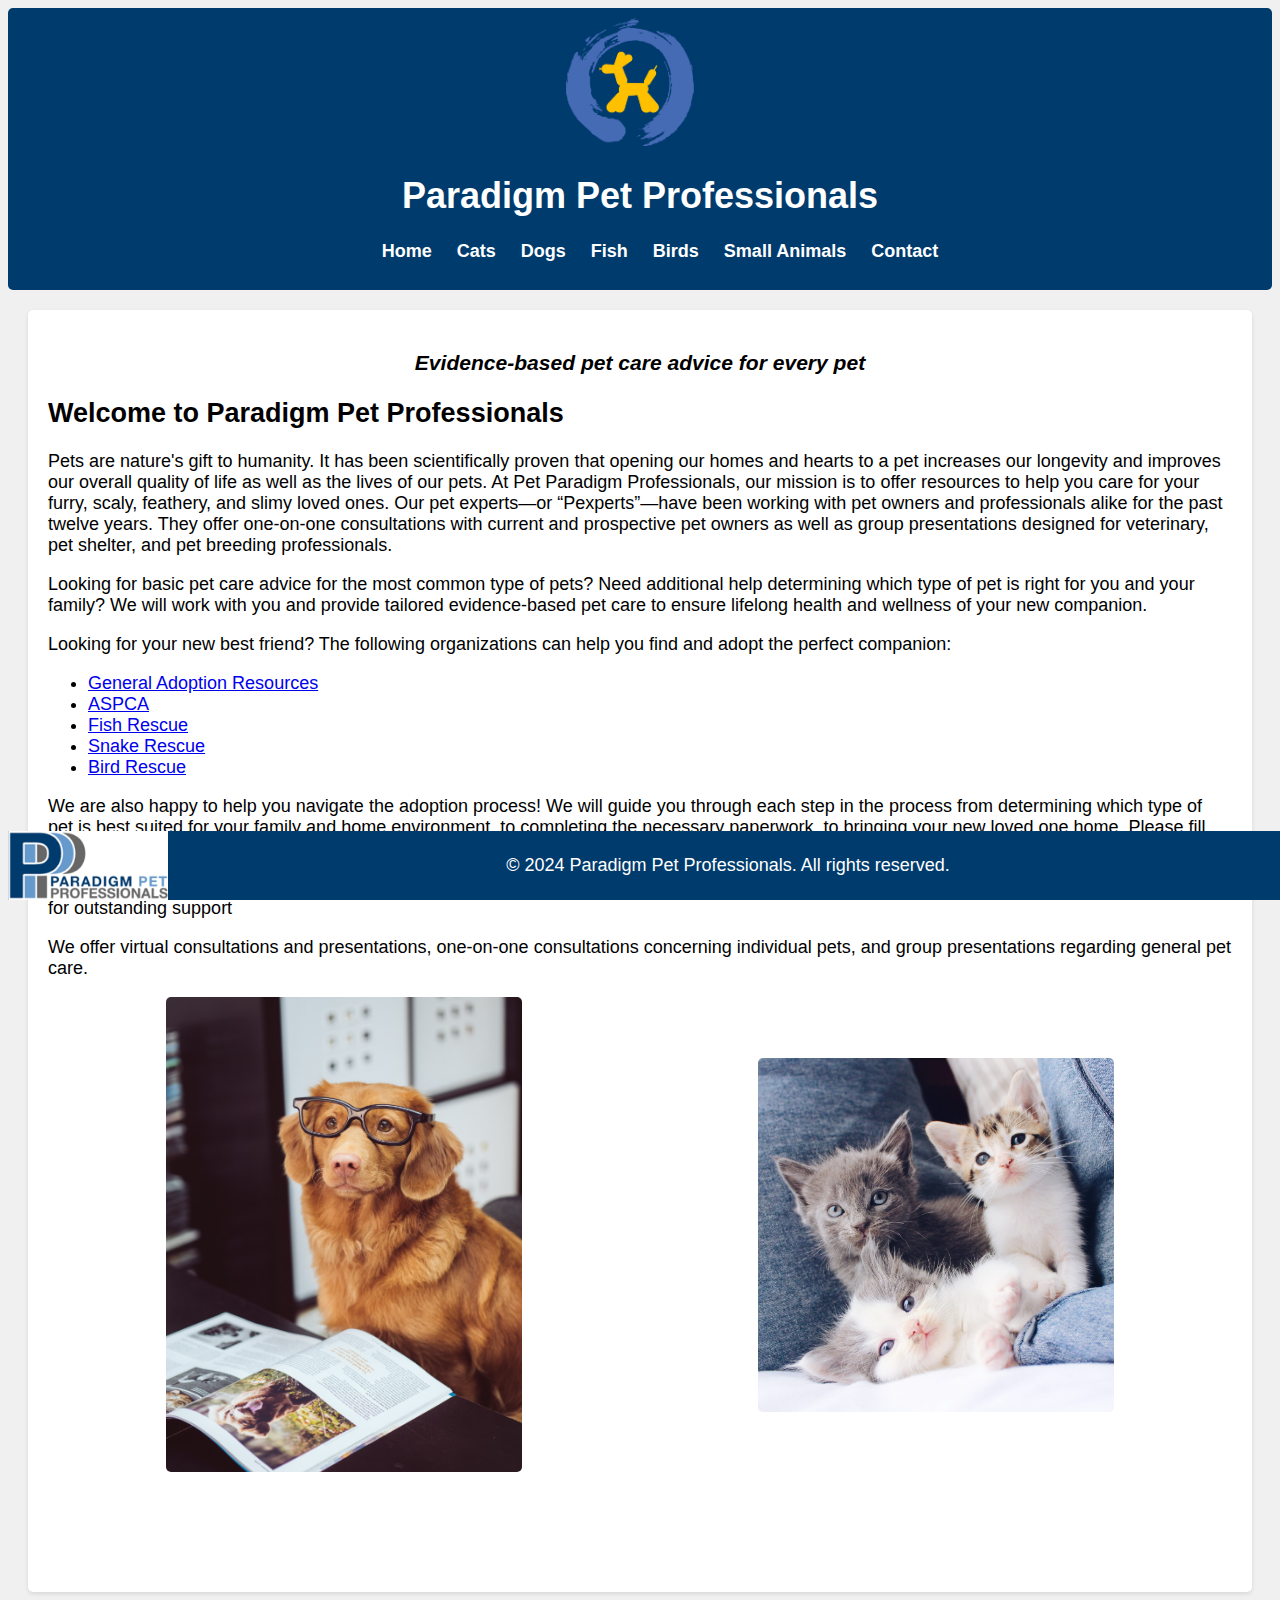
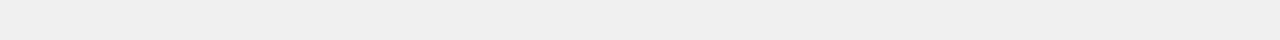
<file: index.html>
<!DOCTYPE html>
<html lang="en">

<head>
    <meta charset="UTF-8">
    <meta http-equiv="X-UA-Compatible" content="IE=edge">
    <meta name="viewport" content="width=device-width, initial-scale=1.0">
    <title>Paradigm Pet Professionals</title>
    <link rel="stylesheet" href="styles.css">
</head>

<body>
    <header>
        
        <img src="images/logo1.png" alt="Paradigm Pet Professionals Logo">
        <h1>Paradigm Pet Professionals</h1>
        <nav>
            <ul>
                <li><a href="index.html">Home</a></li>
                <li><a href="cat.html">Cats</a></li>
                <li><a href="dog.html">Dogs</a></li>
                <li><a href="fish.html">Fish</a></li>
                <li><a href="bird.html">Birds</a></li>
                <li><a href="small_animal.html">Small Animals</a></li>
                <li><a href="contact.html">Contact</a></li>
            </ul>
            
        </nav>
    </header>


    <main>
        
        <section>
            <h3 style="text-align: center; font-style: italic;">Evidence-based pet care advice for every pet</h3>
            <h2>Welcome to Paradigm Pet Professionals</h2>
            <p>Pets are nature's gift to humanity. It has been scientifically proven that opening our homes and hearts
                to a pet increases our longevity and improves our overall quality of life as well as the lives of our
                pets. At Pet Paradigm Professionals, our mission is to offer resources to help you care for your furry,
                scaly, feathery, and slimy loved ones. Our pet experts—or “Pexperts”—have been working with pet owners
                and professionals alike for the past twelve years. They offer one-on-one consultations with current and
                prospective pet owners as well as group presentations designed for veterinary, pet shelter, and pet
                breeding professionals.</p>
            <p>Looking for basic pet care advice for the most common type of pets? Need additional help determining
                which type of pet is right for you and your family? We will work with you and provide tailored
                evidence-based pet care to ensure lifelong health and wellness of your new companion.</p>
            <p>Looking for your new best friend? The following organizations can help you find and adopt the perfect
                companion:
            <ul>
                <li><a href="https://theshelterpetproject.org/">General Adoption Resources</a></li>
                <li><a href="https://www.aspca.org/">ASPCA</a></li>
                <li><a href="https://www.sterlingshelter.org/humane-society/koi-fish-rescue/">Fish Rescue</a></li>
                <li><a href="https://savethesnakes.org/snakerescuecall/">Snake Rescue</a></li>
                <li><a href="https://ftlob.rescuegroups.org/">Bird Rescue</a></li>
            </ul>
            </p>
            <p>We are also happy to help you navigate the adoption process! We will guide you through each step in the
                process from determining which type of pet is best suited for your family and home environment, to
                completing the necessary paperwork, to bringing your new loved one home. Please fill out our contact
                form to request a consultation. We will contact you within 48 hours to schedule a consultation. All
                fields are required.</p>
                <p>Paradigm Pet Professionals has 12 years of experience working with pet owners, certifications in pet
                health and nutrition, and customer recognition for outstanding support </p>
                <p>We offer virtual consultations and presentations, one-on-one consultations concerning individual pets, and group
                presentations regarding general pet care.</p>
                <div class="images">
                    <img src="images/front_page1.png" alt="Front image 1">
                    <img src="images/front_page2.png" alt="Front image 2">
                </div>
            </section>
    </main>
    <footer>
        <img src="images/logo2.png" alt="logo Image 2" style=" width: 160px;">
        <p style="text-align: center; flex: 1;">&copy; 2024 Paradigm Pet Professionals. All rights reserved.</p>
    </footer>
</body>
</html>
</file>
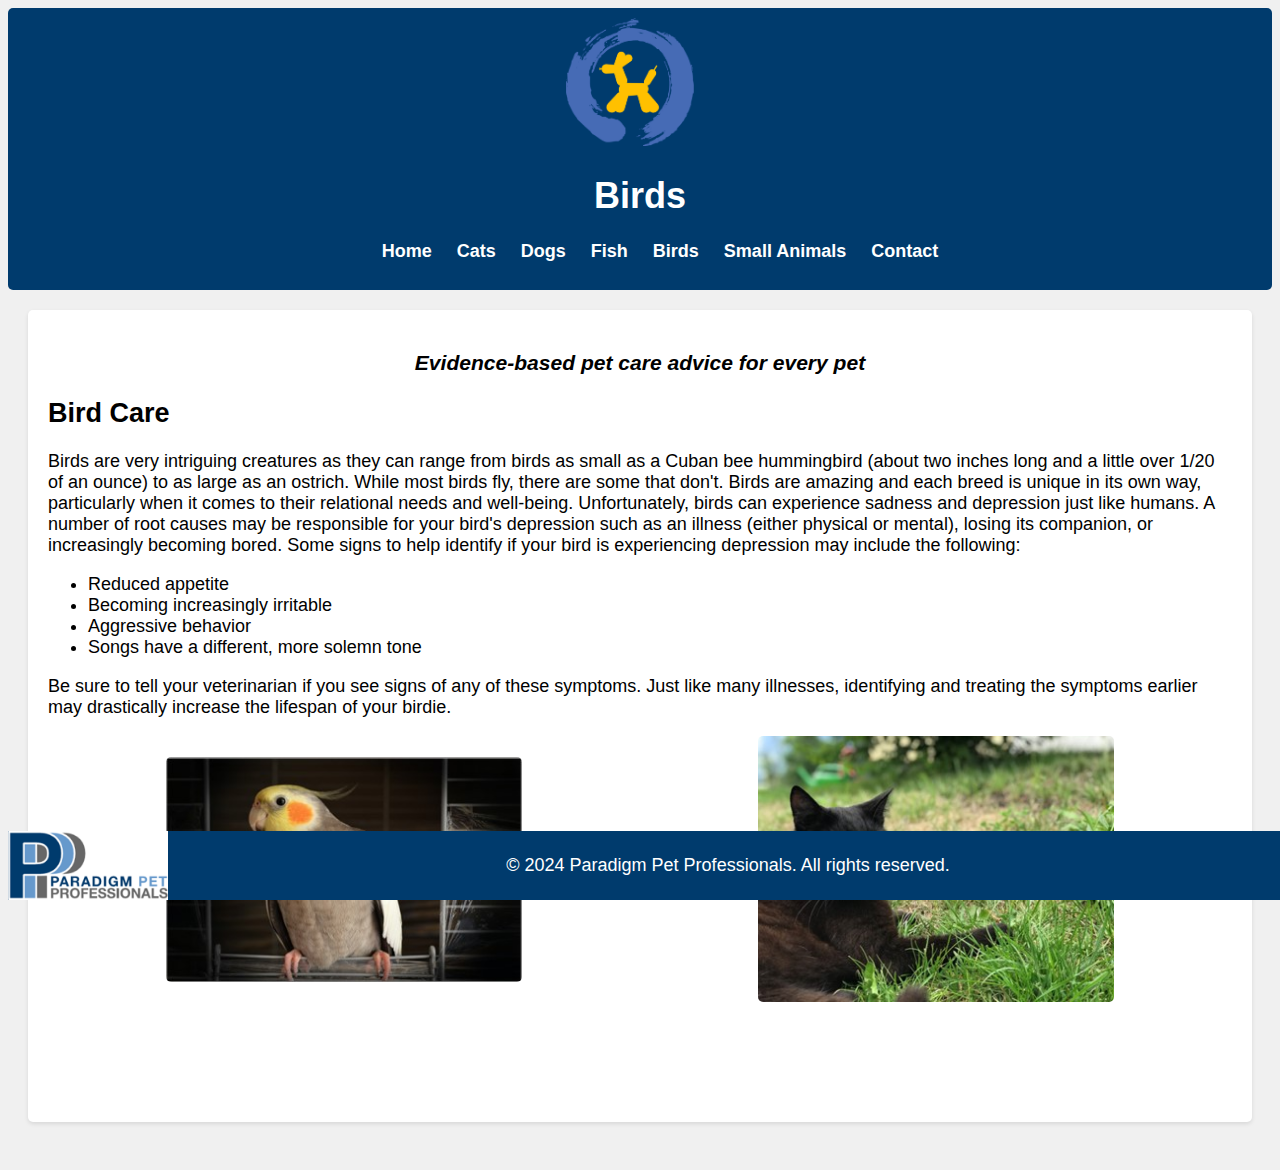
<file: bird.html>
<!DOCTYPE html>
<html lang="en">

<head>
    <meta charset="UTF-8">
    <meta http-equiv="X-UA-Compatible" content="IE=edge">
    <meta name="viewport" content="width=device-width, initial-scale=1.0">
    <title>Birds</title>
    <link rel="stylesheet" href="styles.css">
</head>

<body>
    <header>
        <img src="images/logo1.png" alt="Paradigm Pet Professionals Logo">
        <h1>Birds</h1>
        <nav>
            <ul>
                <li><a href="index.html">Home</a></li>
                <li><a href="cat.html">Cats</a></li>
                <li><a href="dog.html">Dogs</a></li>
                <li><a href="fish.html">Fish</a></li>
                <li><a href="bird.html">Birds</a></li>
                <li><a href="small_animal.html">Small Animals</a></li>
                <li><a href="contact.html">Contact</a></li>
            </ul>
        </nav>
    </header>

    <main>
        <section>
            <h3 style="text-align: center; font-style: italic;">Evidence-based pet care advice for every pet</h3>
            <h2>Bird Care</h2>
            <p>Birds are very intriguing creatures as they can range from birds as small as a Cuban bee hummingbird
                (about two inches long and a little over 1/20 of an ounce) to as large as an ostrich. While most birds
                fly, there are some that don't. Birds are amazing and each breed is unique in its own way, particularly
                when it comes to their relational needs and well-being. Unfortunately, birds can experience sadness and
                depression just like humans. A number of root causes may be responsible for your bird's depression such
                as an illness (either physical or mental), losing its companion, or increasingly becoming bored. Some
                signs to help identify if your bird is experiencing depression may include the following:</p>
            <ul>
                <li>Reduced appetite</li>
                <li>Becoming increasingly irritable</li>
                <li>Aggressive behavior</li>
                <li>Songs have a different, more solemn tone</li>
            </ul>
            <p>Be sure to tell your veterinarian if you see signs of any of these symptoms. Just like many illnesses,
                identifying and treating the symptoms earlier may drastically increase the lifespan of your birdie.</p>
        <div class="images">
            <img src="images/bird1.jpg" alt="bird Image 1">
            <img src="images/bird2.jpg" alt="bird Image 2">
        </div>
            </section>
    </main>

    <footer>
        <img src="images/logo2.png" alt="logo Image 2" style=" width: 160px;">
        <p style="text-align: center; flex: 1;">&copy; 2024 Paradigm Pet Professionals. All rights reserved.</p>
    </footer>
</body>

</html>
</file>
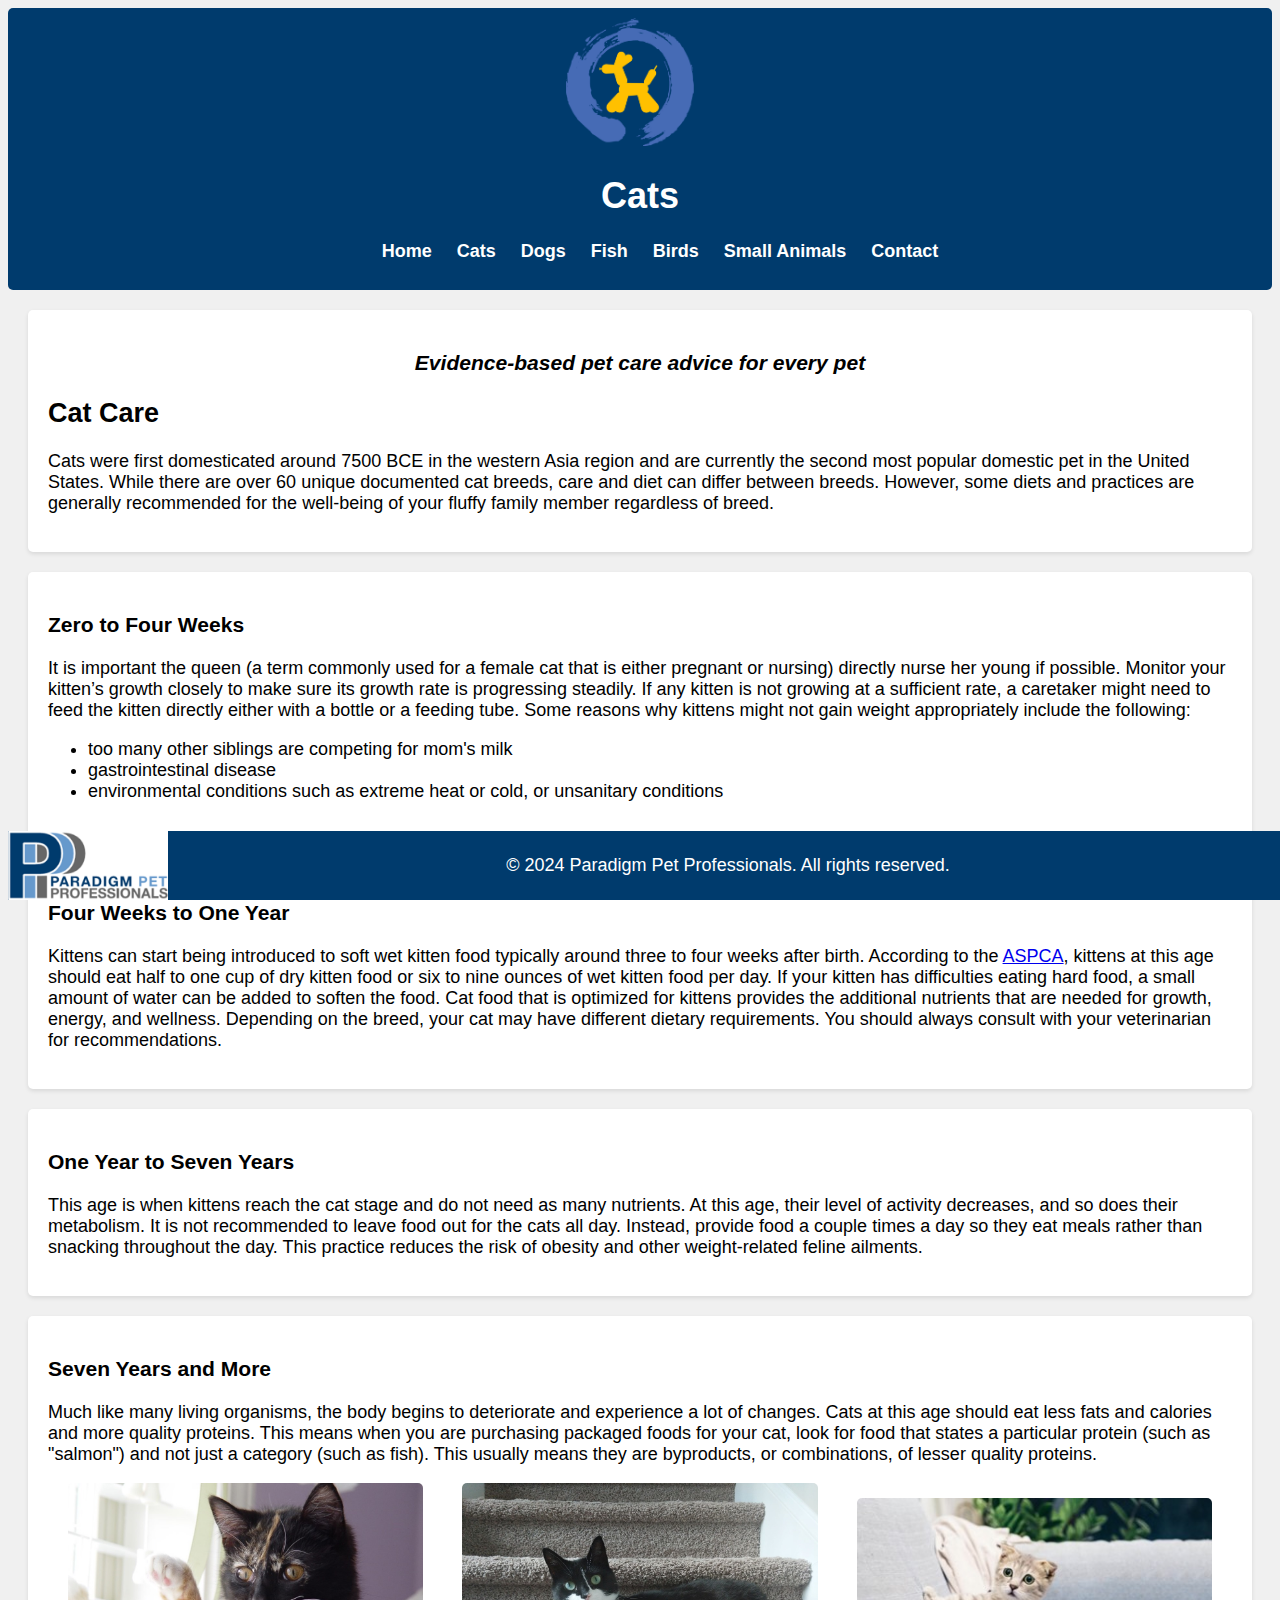
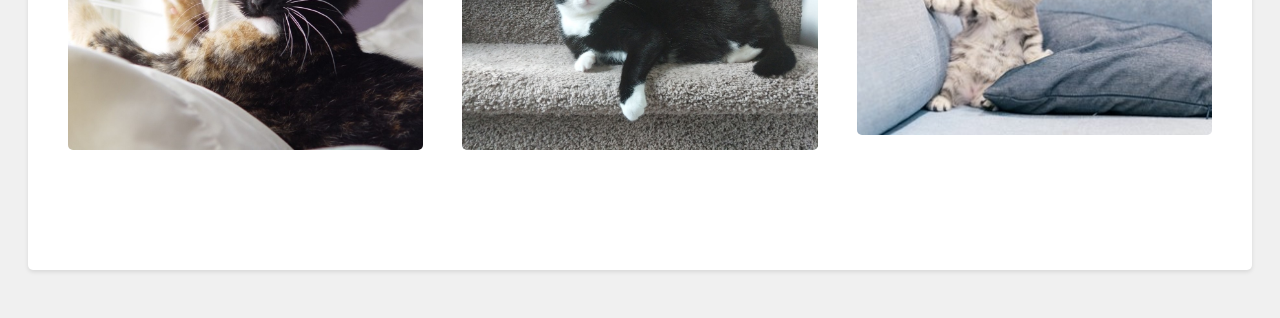
<file: cat.html>
<!DOCTYPE html>
<html lang="en">

<head>
    <meta charset="UTF-8">
    <meta http-equiv="X-UA-Compatible" content="IE=edge">
    <meta name="viewport" content="width=device-width, initial-scale=1.0">
    <title>Cat Owners - Paradigm Pet Professionals</title>
    <link rel="stylesheet" href="styles.css">
</head>

<body>
    <header>
        <img src="images/logo1.png" alt="Paradigm Pet Professionals Logo">
        <h1>Cats</h1>
        <nav>
            <ul>
                <li><a href="index.html">Home</a></li>
                <li><a href="cat.html">Cats</a></li>
                <li><a href="dog.html">Dogs</a></li>
                <li><a href="fish.html">Fish</a></li>
                <li><a href="bird.html">Birds</a></li>
                <li><a href="small_animal.html">Small Animals</a></li>
                <li><a href="contact.html">Contact</a></li>
            </ul>
        </nav>
    </header>
    <main>

        <section>
            <h3 style="text-align: center; font-style: italic;">Evidence-based pet care advice for every pet</h3>
            <h2>Cat Care</h2>
            <p>Cats were first domesticated around 7500 BCE in the western Asia region and are currently the second most popular
                domestic pet in the United States. While there are over 60 unique documented cat breeds, care and diet can
                differ between breeds. However, some diets and practices are generally recommended for the well-being of your
                fluffy family member regardless of breed.</p>
                </section>

                <section>
            <h3>Zero to Four Weeks</h3>
            <p>It is important the queen (a term commonly used for a female cat that is either pregnant or nursing) directly
                nurse her young if possible. Monitor your kitten’s growth closely to make sure its growth rate is progressing
                steadily. If any kitten is not growing at a sufficient rate, a caretaker might need to feed the kitten directly
                either with a bottle or a feeding tube. Some reasons why kittens might not gain weight appropriately include the
                following:</p>
            <ul>
                <li>too many other siblings are competing for mom's milk</li>
                <li>gastrointestinal disease</li>
                <li>environmental conditions such as extreme heat or cold, or unsanitary conditions</li>
            </ul>
            </section>
        
            <section>
            <h3>Four Weeks to One Year</h3>
            <p>Kittens can start being introduced to soft wet kitten food typically around three to four weeks after birth.
                According to the <a href="https://www.aspca.org/pet-care/dog-care/dog-nutrition-tips">ASPCA</a>, kittens at this age should eat half to one cup of dry kitten food or six to nine ounces
                of wet kitten food per day. If your kitten has difficulties eating hard food, a small amount of water can be
                added to soften the food. Cat food that is optimized for kittens provides the additional nutrients that are
                needed for growth, energy, and wellness. Depending on the breed, your cat may have different dietary
                requirements. You should always consult with your veterinarian for recommendations.</p>
        </section>

        <section>
        <h3>One Year to Seven Years</h3>
            <p>This age is when kittens reach the cat stage and do not need as many nutrients. At this age, their level of
                activity decreases, and so does their metabolism. It is not recommended to leave food out for the cats all day.
                Instead, provide food a couple times a day so they eat meals rather than snacking throughout the day. This
                practice reduces the risk of obesity and other weight-related feline ailments.</p>
        </section>

        <section>
            <h3>Seven Years and More</h3>
            <p>Much like many living organisms, the body begins to deteriorate and experience a lot of changes. Cats at this age
                should eat less fats and calories and more quality proteins. This means when you are purchasing packaged foods
                for your cat, look for food that states a particular protein (such as "salmon") and not just a category (such as
                fish). This usually means they are byproducts, or combinations, of lesser quality proteins.</p>
            <div class="images">
                <img src="images/cat1.jpg" alt="Cat Image 1">
                <img src="images/cat2.jpg" alt="Cat Image 2">
                <img src="images/cat3.jpg" alt="Cat Image 3">
            </div>
        </section>

    </main>

    <footer>
        <img src="images/logo2.png" alt="logo Image 2" style=" width: 160px;">
        <p style="text-align: center; flex: 1;">&copy; 2024 Paradigm Pet Professionals. All rights reserved.</p>
    </footer>
</body>

</html>
</file>
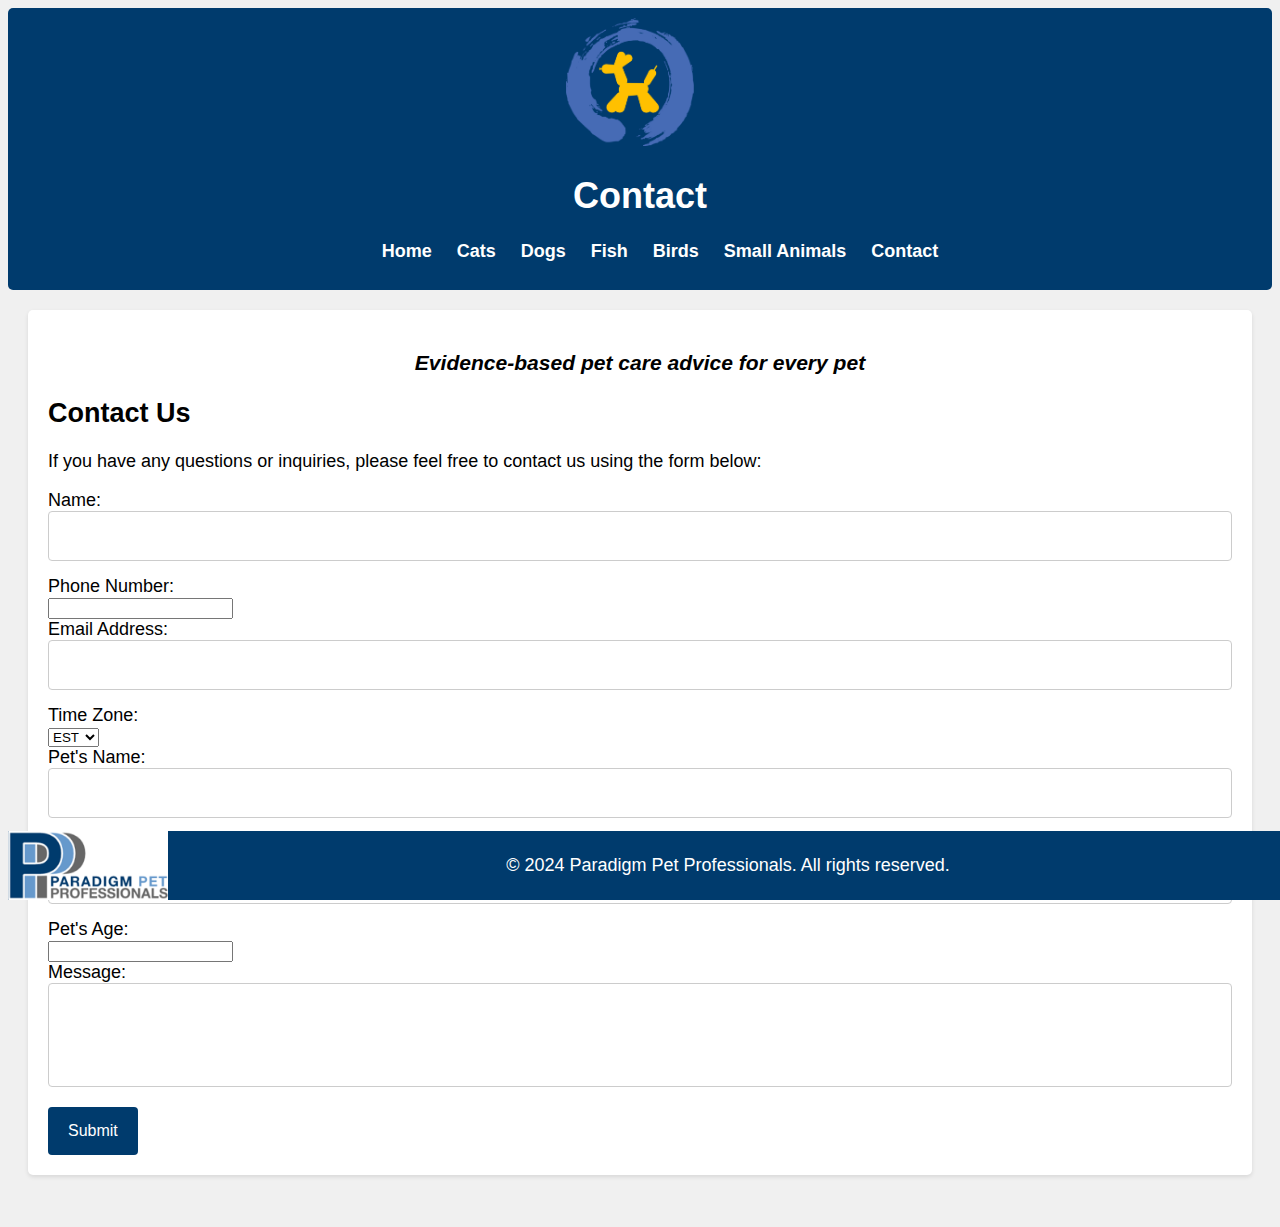
<file: contact.html>
<!DOCTYPE html>
<html lang="en">

<head>
    <meta charset="UTF-8">
    <meta http-equiv="X-UA-Compatible" content="IE=edge">
    <meta name="viewport" content="width=device-width, initial-scale=1.0">
    <title>Paradigm Pet Professionals</title>
    <link rel="stylesheet" href="styles.css">
</head>

<body>
    <header>
        <img src="images/logo1.png" alt="Paradigm Pet Professionals Logo">
        <h1>Contact</h1>
        <nav>
            <ul>
                <li><a href="index.html">Home</a></li>
                <li><a href="cat.html">Cats</a></li>
                <li><a href="dog.html">Dogs</a></li>
                <li><a href="fish.html">Fish</a></li>
                <li><a href="bird.html">Birds</a></li>
                <li><a href="small_animal.html">Small Animals</a></li>
                <li><a href="contact.html">Contact</a></li>
            </ul>
        </nav>
    </header>

    <main>
        <section>
        <h3 style="text-align: center; font-style: italic;">Evidence-based pet care advice for every pet</h3>
            <h2>Contact Us</h2>
            <p>If you have any questions or inquiries, please feel free to contact us using the form below:</p>
            <form action="#" method="post">
                <label for="name">Name:</label><br>
                <input type="text" id="name" name="name" required><br>
                <label for="phone">Phone Number:</label><br>
                <input type="tel" id="phone" name="phone" required><br>
                <label for="email">Email Address:</label><br>
                <input type="email" id="email" name="email" required><br>
                <label for="timezone">Time Zone:</label><br>
                <select id="timezone" name="timezone" required>
                    <option value="EST">EST</option>
                    <option value="CST">CST</option>
                    <option value="MST">MST</option>
                    <option value="PST">PST</option>
                </select><br>
                <label for="pet_name">Pet's Name:</label><br>
                <input type="text" id="pet_name" name="pet_name" required><br>
                <label for="pet_type">Pet's Type:</label><br>
                <input type="text" id="pet_type" name="pet_type" required><br>
                <label for="pet_age">Pet's Age:</label><br>
                <input type="number" id="pet_age" name="pet_age" required><br>
                <label for="message">Message:</label><br>
                <textarea id="message" name="message" rows="4" required></textarea><br>
                <input type="submit" value="Submit">
            </form>
        </section>
    </main>

    <footer>
        <img src="images/logo2.png" alt="logo Image 2" style=" width: 160px;">
        <p style="text-align: center; flex: 1;">&copy; 2024 Paradigm Pet Professionals. All rights reserved.</p>
    </footer>
</body>

</html>
</file>
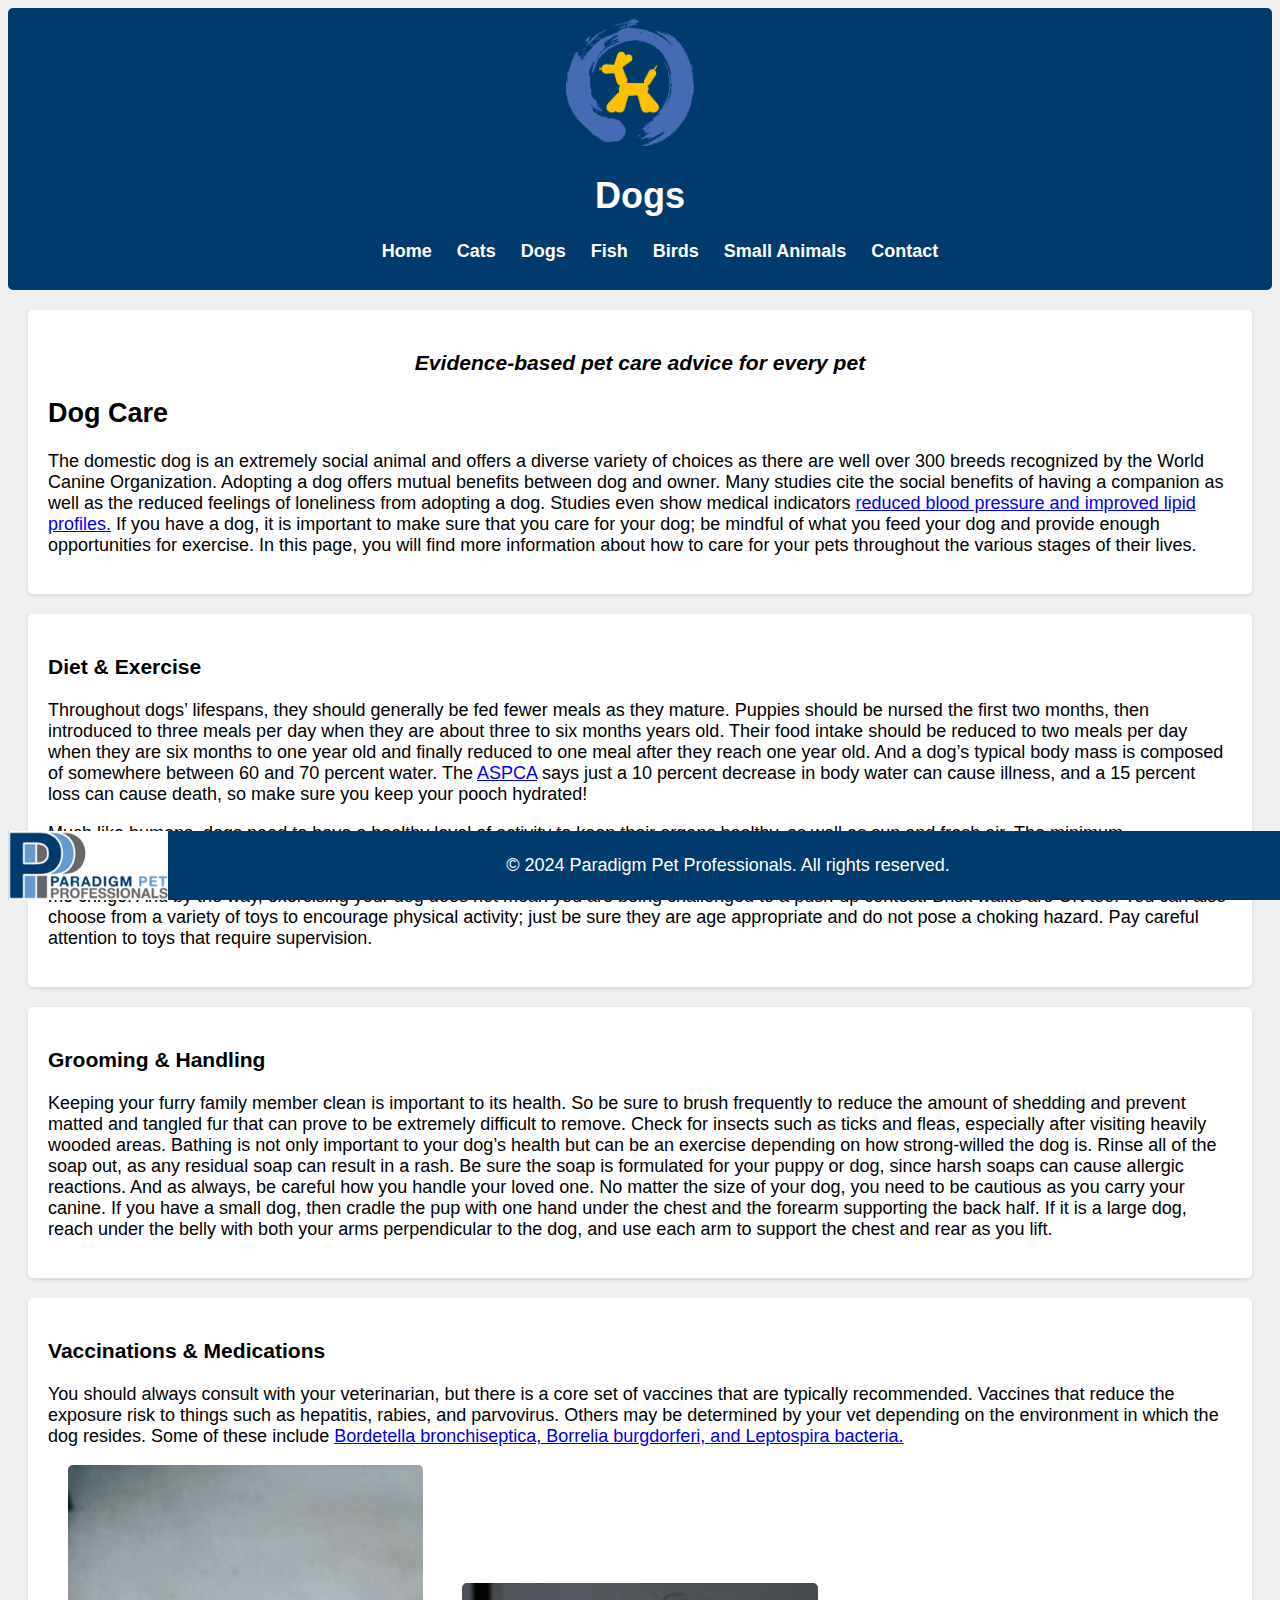
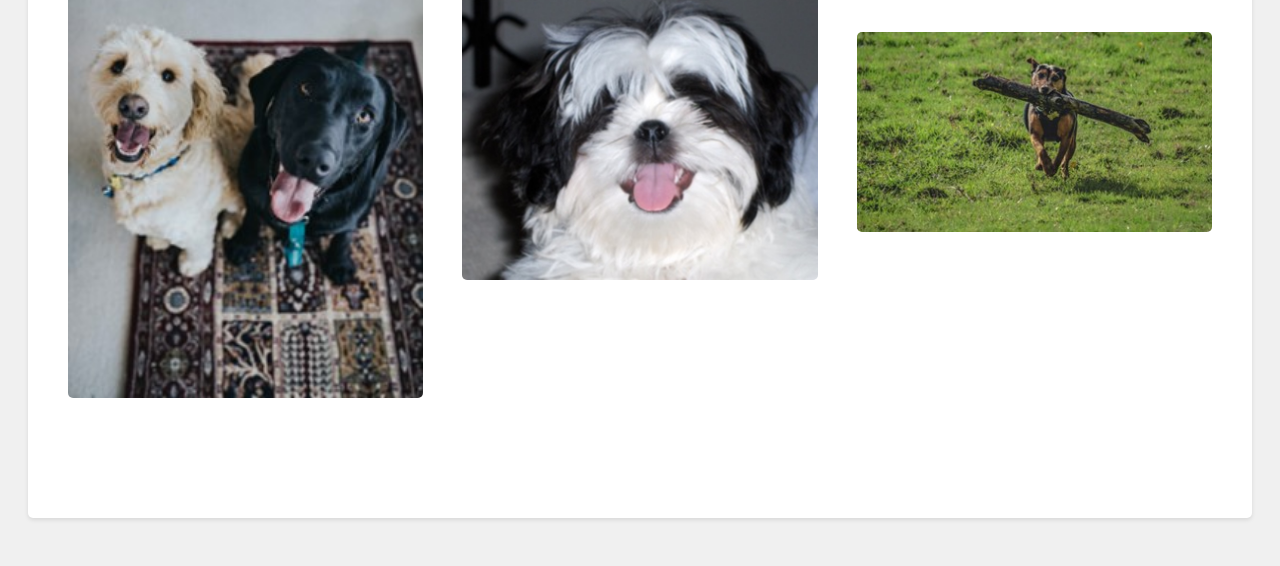
<file: dog.html>
<!DOCTYPE html>
<html lang="en">

<head>
    <meta charset="UTF-8">
    <meta http-equiv="X-UA-Compatible" content="IE=edge">
    <meta name="viewport" content="width=device-width, initial-scale=1.0">
    <title>Paradigm Pet Professionals</title>
    <link rel="stylesheet" href="styles.css">
</head>

<body>
    <header>
        <img src="images/logo1.png" alt="Paradigm Pet Professionals Logo">
        <h1>Dogs</h1>
        <nav>
            <ul>
                <li><a href="index.html">Home</a></li>
                <li><a href="cat.html">Cats</a></li>
                <li><a href="dog.html">Dogs</a></li>
                <li><a href="fish.html">Fish</a></li>
                <li><a href="bird.html">Birds</a></li>
                <li><a href="small_animal.html">Small Animals</a></li>
                <li><a href="contact.html">Contact</a></li>
            </ul>
        </nav>
    </header>

    <main>
        <section>
            <h3 style="text-align: center; font-style: italic;">Evidence-based pet care advice for every pet</h3>
            <h2>Dog Care</h2>
            <p>The domestic dog is an extremely social animal and offers a diverse variety of choices as there are well
                over 300 breeds recognized by the World Canine Organization. Adopting a dog offers mutual benefits
                between dog and owner. Many studies cite the social benefits of having a companion as well as the
                reduced feelings of loneliness from adopting a dog. Studies even show medical indicators <a href="https://www.ahajournals.org/doi/10.1161/CIRCOUTCOMES.119.005554">reduced blood pressure and improved lipid profiles.</a> 
                 If you have a dog, it is important to make sure that you
                care for your dog; be mindful of what you feed your dog and provide enough opportunities for exercise.
                In this page, you will find more information about how to care for your pets throughout the various
                stages of their lives.</p>
        </section>

        <section>
            <h3>Diet & Exercise</h3>
            <p>Throughout dogs’ lifespans, they should generally be fed fewer meals as they mature. Puppies should be
                nursed the first two months, then introduced to three meals per day when they are about three to six
                months years old. Their food intake should be reduced to two meals per day when they are six months to
                one year old and finally reduced to one meal after they reach one year old. And a dog’s typical body
                mass is composed of somewhere between 60 and 70 percent water. The <a href="https://www.aspca.org/pet-care/dog-care/dog-nutrition-tips">ASPCA</a> says just a 10 percent decrease
                in body water can cause illness, and a 15 percent loss can cause death, so make sure you keep your pooch
                hydrated!</p>
            <p>Much like humans, dogs need to have a healthy level of activity to keep their organs healthy, as well as
                sun and fresh air. The minimum recommended time for exercise varies greatly with breed and size
                differences, but generally a range of 30–120 minutes of exercise is recommended per day! Can you imagine
                exercising two hours per day? OK, I know that wouldn't bother some of you reading this. But the thought
                of it to me makes me cringe! And by the way, exercising your dog does not mean you are being challenged
                to a push-up contest. Brisk walks are OK too! You can also choose from a variety of toys to encourage
                physical activity; just be sure they are age appropriate and do not pose a choking hazard. Pay careful
                attention to toys that require supervision.</p>
        </section>

        <section>
            <h3>Grooming & Handling</h3>
            <p>Keeping your furry family member clean is important to its health. So be sure to brush frequently to
                reduce the amount of shedding and prevent matted and tangled fur that can prove to be extremely
                difficult to remove. Check for insects such as ticks and fleas, especially after visiting heavily wooded
                areas. Bathing is not only important to your dog’s health but can be an exercise depending on how
                strong-willed the dog is. Rinse all of the soap out, as any residual soap can result in a rash. Be sure
                the soap is formulated for your puppy or dog, since harsh soaps can cause allergic reactions. And as
                always, be careful how you handle your loved one. No matter the size of your dog, you need to be
                cautious as you carry your canine. If you have a small dog, then cradle the pup with one hand under the
                chest and the forearm supporting the back half. If it is a large dog, reach under the belly with both
                your arms perpendicular to the dog, and use each arm to support the chest and rear as you lift.</p>
        </section>

        <section>
            <h3>Vaccinations & Medications</h3>
            <p>You should always consult with your veterinarian, but there is a core set of vaccines that are typically
                recommended. Vaccines that reduce the exposure risk to things such as hepatitis, rabies, and parvovirus.
                Others may be determined by your vet depending on the environment in which the dog resides. Some of
                these include <a href="https://www.aspca.org/pet-care/general-pet-care/vaccinations-your-pet" >Bordetella bronchiseptica, Borrelia burgdorferi, and Leptospira bacteria.</a></p>
        
        <div class="images">
            <img src="images/dog3.jpg" alt="Dog Image 3">
            <img src="images/dog1.jpg" alt="Dog Image 1">
            <img src="images/dog2.jpg" alt="Dog Image 2">
        </div>
        </section>
        
    </main>

    <footer>
        <img src="images/logo2.png" alt="logo Image 2" style=" width: 160px;">
        <p style="text-align: center; flex: 1;">&copy; 2024 Paradigm Pet Professionals. All rights reserved.</p>
    </footer>
</body>

</html>
</file>
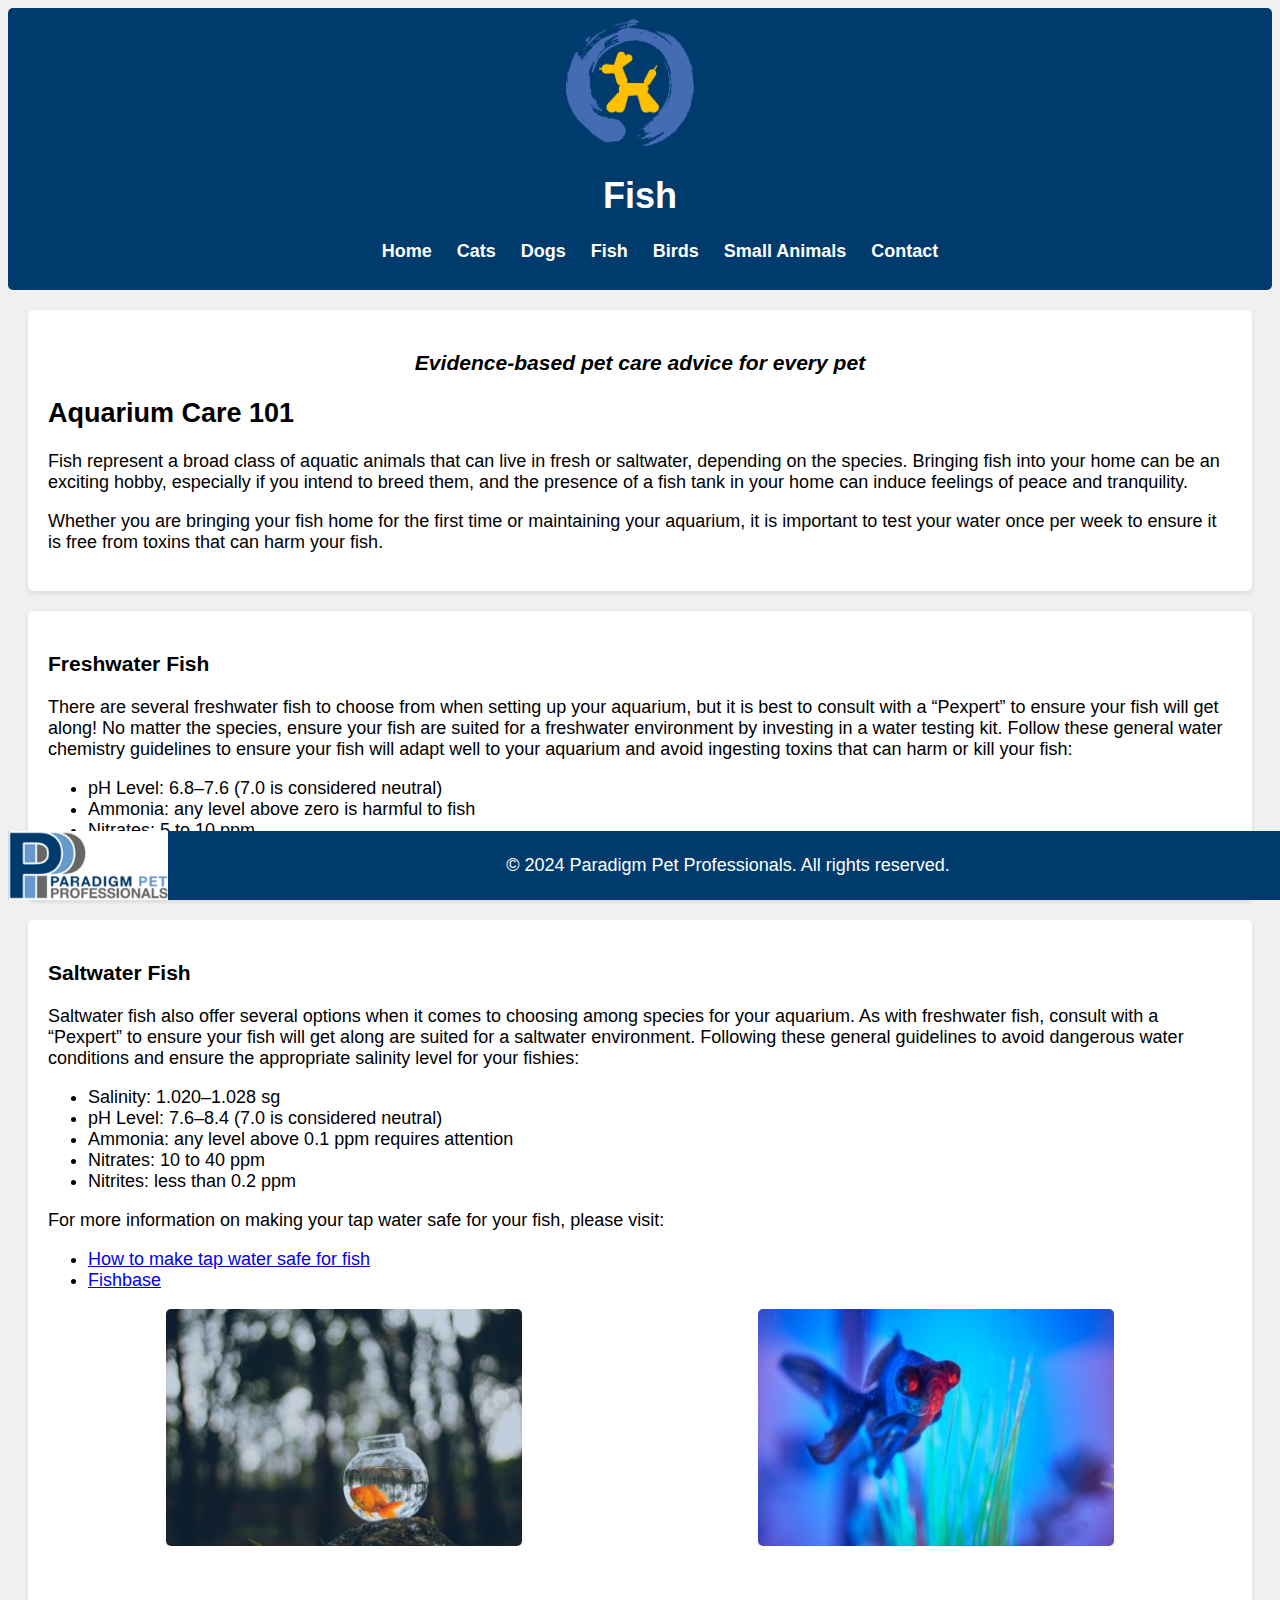
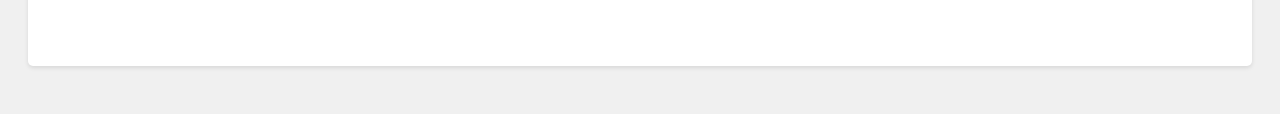
<file: fish.html>
<!DOCTYPE html>
<html lang="en">

<head>
    <meta charset="UTF-8">
    <meta http-equiv="X-UA-Compatible" content="IE=edge">
    <meta name="viewport" content="width=device-width, initial-scale=1.0">
    <title>Paradigm Pet Professionals</title>
    <link rel="stylesheet" href="styles.css">
</head>

<body>
    <header>
        <img src="images/logo1.png" alt="Paradigm Pet Professionals Logo">
        <h1>Fish</h1>
        <nav>
            <ul>
                <li><a href="index.html">Home</a></li>
                <li><a href="cat.html">Cats</a></li>
                <li><a href="dog.html">Dogs</a></li>
                <li><a href="fish.html">Fish</a></li>
                <li><a href="bird.html">Birds</a></li>
                <li><a href="small_animal.html">Small Animals</a></li>
                <li><a href="contact.html">Contact</a></li>
            </ul>
        </nav>
    </header>

    <main>
        <section>
            <h3 style="text-align: center; font-style: italic;">Evidence-based pet care advice for every pet</h3>
            <h2>Aquarium Care 101</h2>
            <p>Fish represent a broad class of aquatic animals that can live in fresh or saltwater, depending on the
                species. Bringing fish into your home can be an exciting hobby, especially if you intend to breed them,
                and the presence of a fish tank in your home can induce feelings of peace and tranquility.</p>
            <p>Whether you are bringing your fish home for the first time or maintaining your aquarium, it is important
                to test your water once per week to ensure it is free from toxins that can harm your fish.</p>
            </section>

            <section>
                <h3>Freshwater Fish</h3>
            <p>There are several freshwater fish to choose from when setting up your aquarium, but it is best to consult
                with a “Pexpert” to ensure your fish will get along! No matter the species, ensure your fish are suited
                for a freshwater environment by investing in a water testing kit. Follow these general water chemistry
                guidelines to ensure your fish will adapt well to your aquarium and avoid ingesting toxins that can harm
                or kill your fish:</p>
            <ul>
                <li>pH Level: 6.8–7.6 (7.0 is considered neutral)</li>
                <li>Ammonia: any level above zero is harmful to fish</li>
                <li>Nitrates: 5 to 10 ppm</li>
                <li>Nitrites: less than 0.5 ppm</li>
            </ul>

            </section>

            <section>
                <h3>Saltwater Fish</h3>
                <p>Saltwater fish also offer several options when it comes to choosing among species for your aquarium. As
                    with freshwater fish, consult with a “Pexpert” to ensure your fish will get along are suited for a
                    saltwater environment. Following these general guidelines to avoid dangerous water conditions and ensure
                    the appropriate salinity level for your fishies:</p>
                    <ul>
                        <li>Salinity: 1.020–1.028 sg</li>
                        <li>pH Level: 7.6–8.4 (7.0 is considered neutral)</li>
                        <li>Ammonia: any level above 0.1 ppm requires attention</li>
                        <li>Nitrates: 10 to 40 ppm</li>
                        <li>Nitrites: less than 0.2 ppm</li>
                    </ul>
                    <p>For more information on making your tap water safe for your fish, please visit:</p>
                    <ul>
                        <li><a href="http://www.theaquariumwiki.org/wiki/How_to_make_tap_water_safe_for_fish">How to make tap
                            water safe for fish</a></li>
                            <li><a href="http://fishbase.org/home.htm">Fishbase</a></li>
                        </ul>
                        <div class="images">
                            <img src="images/fish1.jpg" alt="fish Image 1">
                            <img src="images/fish2.jpg" alt="fish Image 2">
                        </div>
                    </section>
                </main>
                
    <footer>
        <img src="images/logo2.png" alt="logo Image 2" style=" width: 160px;">
        <p style="text-align: center; flex: 1;">&copy; 2024 Paradigm Pet Professionals. All rights reserved.</p>
    </footer>
</body>

</html>
</file>
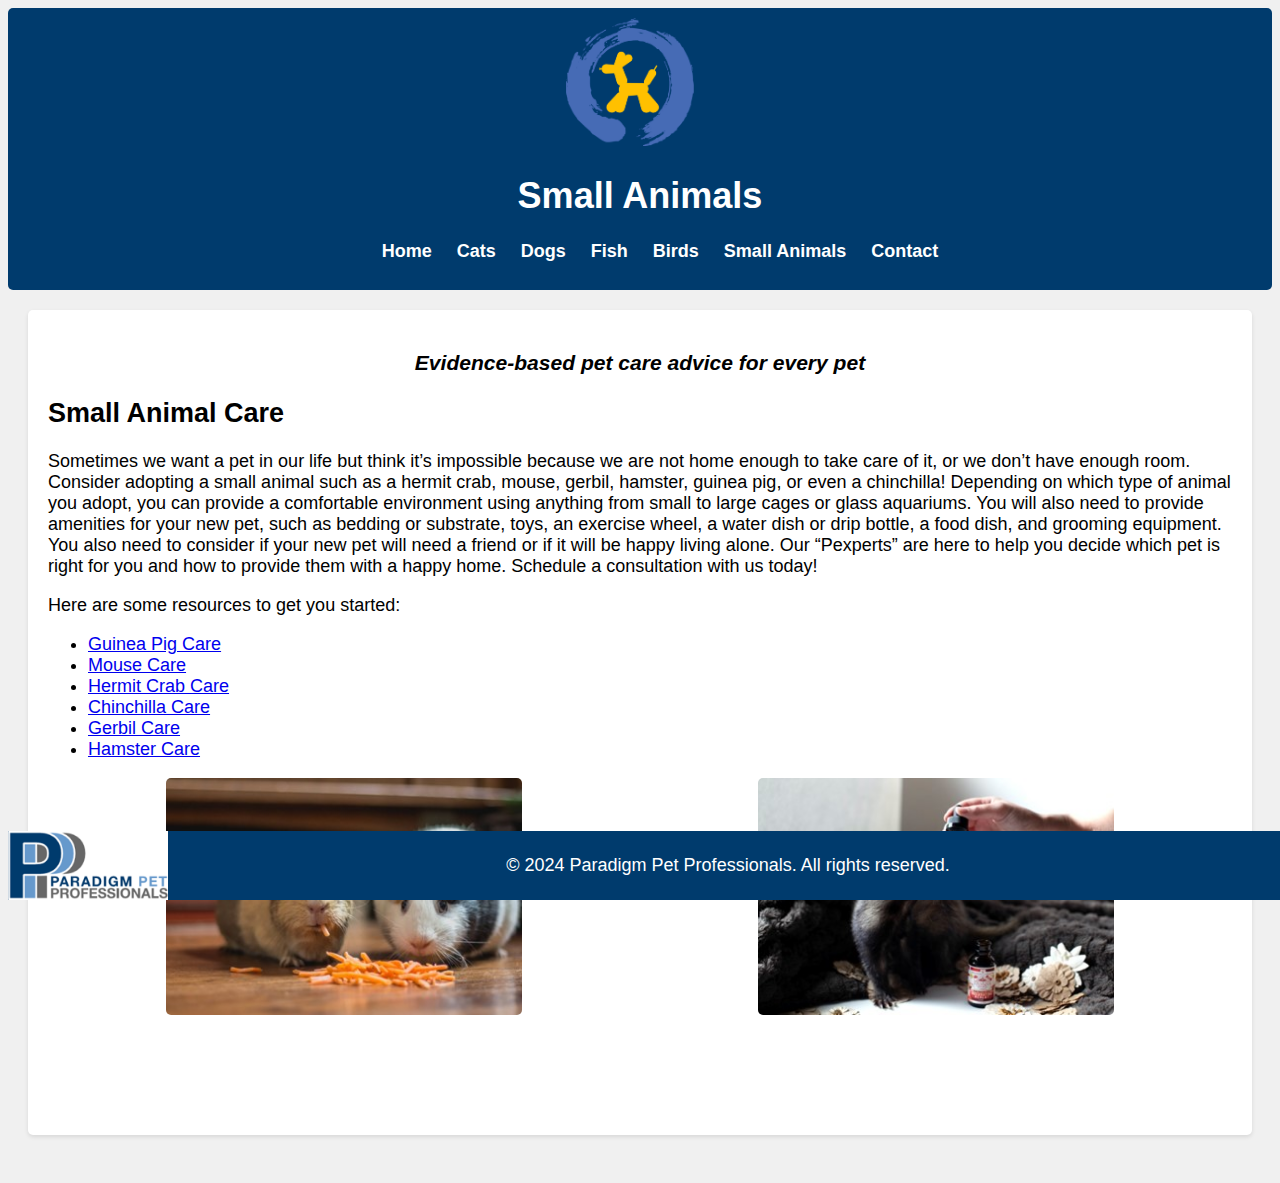
<file: small_animal.html>
<!DOCTYPE html>
<html lang="en">

<head>
    <meta charset="UTF-8">
    <meta http-equiv="X-UA-Compatible" content="IE=edge">
    <meta name="viewport" content="width=device-width, initial-scale=1.0">
    <title>Paradigm Pet Professionals</title>
    <link rel="stylesheet" href="styles.css">
</head>

<body>
    <header>
        <img src="images/logo1.png" alt="Paradigm Pet Professionals Logo">
        <h1>Small Animals</h1>
        <nav>
            <ul>
                <li><a href="index.html">Home</a></li>
                <li><a href="cat.html">Cats</a></li>
                <li><a href="dog.html">Dogs</a></li>
                <li><a href="fish.html">Fish</a></li>
                <li><a href="bird.html">Birds</a></li>
                <li><a href="small_animal.html">Small Animals</a></li>
                <li><a href="contact.html">Contact</a></li>
            </ul>
        </nav>
    </header>

    <main>
        <section>
            <h3 style="text-align: center; font-style: italic;">Evidence-based pet care advice for every pet</h3>
            <h2>Small Animal Care</h2>
            <p>Sometimes we want a pet in our life but think it’s impossible because we are not home enough to take care
                of it, or we don’t have enough room. Consider adopting a small animal such as a hermit crab, mouse,
                gerbil, hamster, guinea pig, or even a chinchilla! Depending on which type of animal you adopt, you can
                provide a comfortable environment using anything from small to large cages or glass aquariums. You will
                also need to provide amenities for your new pet, such as bedding or substrate, toys, an exercise wheel,
                a water dish or drip bottle, a food dish, and grooming equipment. You also need to consider if your new
                pet will need a friend or if it will be happy living alone. Our “Pexperts” are here to help you decide
                which pet is right for you and how to provide them with a happy home. Schedule a consultation with us
                today!</p>
            <p>Here are some resources to get you started:</p>
            <ul>
                <li><a href="https://www.animalhumanesociety.org/adoption/guinea-pig-care">Guinea Pig Care</a></li>
                <li><a href="https://www.bluecross.org.uk/pet-advice/caring-your-mouse">Mouse Care</a></li>
                <li><a href="https://pethermitcrabs.org/cage-habitat/">Hermit Crab Care</a></li>
                <li><a href="https://chinchillacare.org/cage-habitat/">Chinchilla Care</a></li>
                <li><a href="https://petgerbils.org/cage-habitat/">Gerbil Care</a></li>
                <li><a
                        href="https://www.pdsa.org.uk/taking-care-of-your-pet/looking-after-your-pet/small-pets/the-ideal-home-for-your-hamster">Hamster
                        Care</a></li>
            </ul>
            <div class="images">
                <img src="images/small_animal1.jpg" alt="small_animal Image 1">
                <img src="images/small_animal2.jpg" alt="small_animal Image 2">
            </div>
        </section>
    </main>

    <footer>
        <img src="images/logo2.png" alt="logo Image 2" style=" width: 160px;">
        <p style="text-align: center; flex: 1;">&copy; 2024 Paradigm Pet Professionals. All rights reserved.</p>
    </footer>
</body>

</html>
</file>
<file: styles.css>
body {
    font-family: sans-serif;
    background-color: #f0f0f0;
    font-size: large;
}

header {
    background-color: #003B6D;
    color: white;
    padding: 10px 20px;
    text-align: center;
    justify-content: space-between;
    align-items: center;
    border-radius: 5px;
}

header img {
    width: 128px;
    height: 128px;
    margin-right: 20px;
}

nav {
    margin-top: 10px;
    text-align: center;
}

nav ul {
    list-style-type: none;
    text-align: center;
}

nav li {
    display: inline;
    margin-right: 20px;
}

nav ul li:last-child {
    margin-right: 0;
}

nav ul li a {
    color: white;
    text-decoration: none;
    font-weight: bold;
}

nav a:hover {
    color: #6699cc;
    /* Blue Sky on hover */
}

main {
    padding: 20px;
}

footer {
    background-color: #003B6D;
    color: white;
    text-align: center;
    position: fixed;
    bottom: 0;
    width: 100%;
    display: flex;
    align-items: center;
}

section {
    margin-bottom: 20px;
    background-color: white;
    padding: 20px;
    border-radius: 5px;
    box-shadow: 0 2px 4px rgba(0, 0, 0, 0.1);
}

/* Responsive styles */
@media screen and (max-width: 768px) {
    nav ul {
        display: block;
        text-align: center;
    }

    nav ul li {
        display: block;
        margin-bottom: 10px;
    }
}

/* Image styling */
.images {
    display: flex;
    justify-content: space-around;
    align-items: center;
    margin-bottom: 100px;
    
}

.images img {
    width: 30%;
    border-radius: 5px;
}

/* Input styling */
input[type="text"],
input[type="email"],
textarea {
    width: 100%;
    padding: 15px;
    margin-bottom: 15px;
    box-sizing: border-box;
    border: 1px solid #ccc;
    border-radius: 4px;
    font-size: 16px;
    resize: none;
}

input[type="submit"] {
    background-color: #003B6D;
    color: white;
    padding: 15px 20px;
    border: none;
    border-radius: 4px;
    cursor: pointer;
    font-size: 16px;
}

input[type="submit"]:hover {
    background-color: #6699cc;
}
</file>
